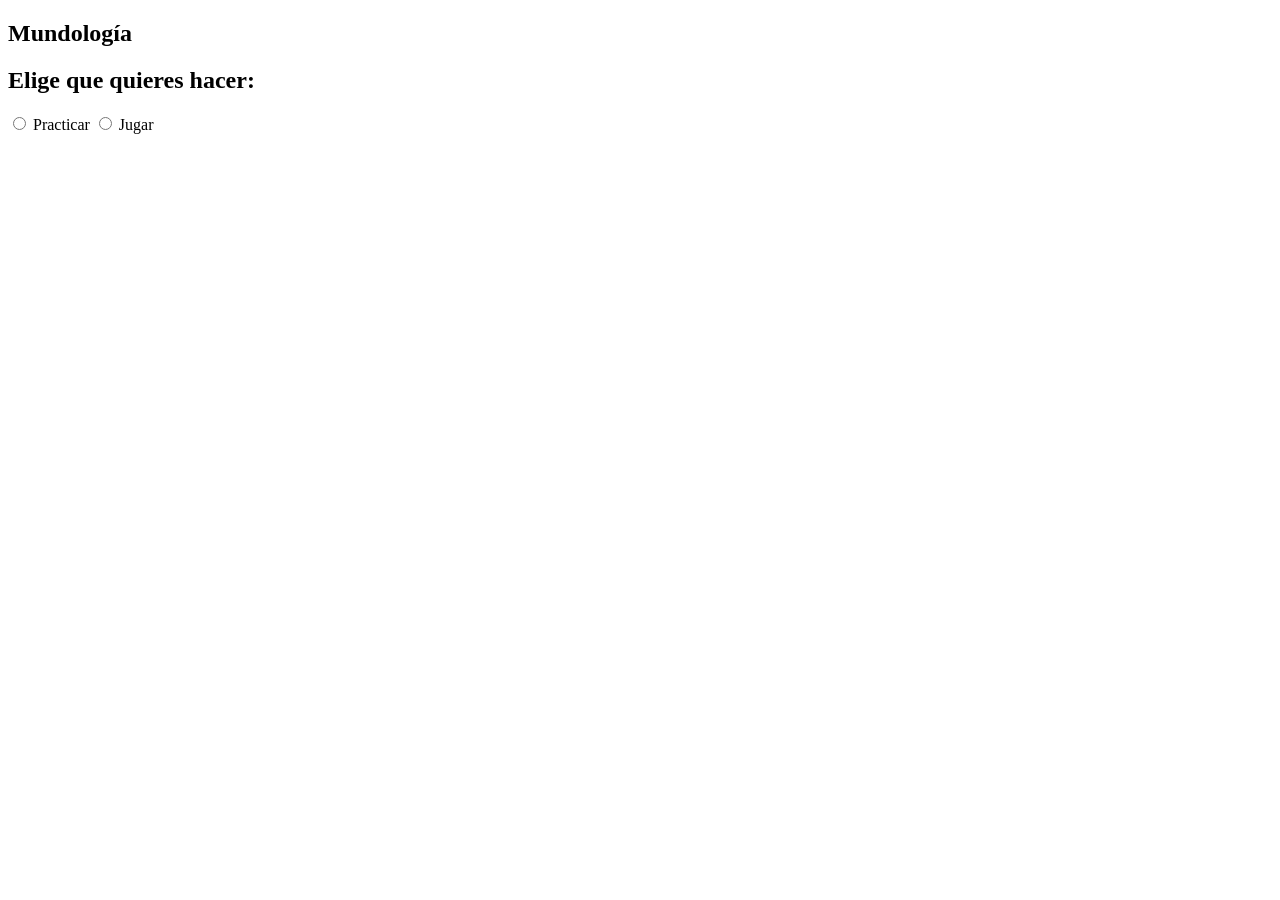
<file: index.html>
<!doctype html>
<html lang="en">
  <head>
    <meta charset="UTF-8" />
    <link rel="icon" type="image/svg+xml" href="/vite.svg" />
    <meta name="viewport" content="width=device-width, initial-scale=1.0" />
    <title>| Mundología</title>
    <link rel="preconnect" href="https://fonts.googleapis.com">
    <link rel="preconnect" href="https://fonts.gstatic.com" crossorigin>
    <link href="https://fonts.googleapis.com/css2?family=Patrick+Hand+SC&display=swap" rel="stylesheet">
    <link rel="icon" href="./assets/favicon.svg" type="image/svg+xml">
</head>
<body>
    <section id="main">
        <div id="title-container" class="title-container">
            <h1>Mundología</h1>
        </div>
        <section id="game-style">
            <div>
                <h2>Elige que quieres hacer:</h2>
            </div>
            <div id="botones-inicio">
                <input type="radio" name="botones-inicio" id="boton-practicar"></input>
                <label for="boton-practicar" class="regular-button boton-regular">Practicar</label>
                <input type="radio" name="botones-inicio" id="boton-jugar"></input>
                <label for="boton-jugar" class="regular-button boton-regular">Jugar</label>
            </div>
            <div id="contenedor-btn-siguiente">
                <button id="primer-siguiente" class="regular-button boton-siguiente">Siguiente</button>
            </div>
        </section>
        <!-- <div id="map-container2"></div> -->
        <!-- <object id="mapa-prueba" type="image/svg+xml" data="./assets/mapadelmundo.svg"></object> -->
        <section id="choose-map">
            <div>
                <h2>Elige que mapa quieres:</h2>
            </div>
            <div id="botones-elegir-mapa" class="gap-ver">
                <input type="radio" name="mapas" id="btn-mapamundi">
                <label for="btn-mapamundi" class="regular-button">Mapa mundial</label>

                <div class="gap-hor">
                    <input type="radio" name="mapas" id="btn-europa">
                    <label for="btn-europa" class="regular-button boton-regular">Europa</label>

                    <input type="radio" name="mapas" id="btn-africa">
                    <label for="btn-africa" class="regular-button boton-regular">África</label>
                </div>

                <div class="gap-hor">
                    <input type="radio" name="mapas" id="btn-america-norte">
                    <label for="btn-america-norte" class="regular-button boton-regular">América del Norte</label>

                    <input type="radio" name="mapas" id="btn-america-sur">
                    <label for="btn-america-sur" class="regular-button boton-regular">América del Sur</label>
                </div>

                <div class="gap-hor">
                    <input type="radio" name="mapas" id="btn-asia">
                    <label for="btn-asia" class="regular-button boton-regular">Asia</label>

                    <input type="radio" name="mapas" id="btn-oceania">
                    <label for="btn-oceania" class="regular-button boton-regular">Oceanía</label>
                </div>
            </div>
            <div>
                <button id="regresar-chooseMap" class="regular-button boton-siguiente">Regresar</button>
            </div>
            <div id="contenedor-btn-sigu-maps">
                <button id="regresar-chooseMap2" class="regular-button boton-sigu-reg">Regresar</button>
                <button id="siguiente-chooseMap" class="regular-button boton-sigu-reg">Siguiente</button>
            </div>

        </section>
        <section id="map-container">
            <div>
                <p style="margin-bottom: 6px;">Coloca el cursor sobre el mapa para ver la información de cada país.</p>
            </div>
            <div id="btn-cambiar-mapa" class="regular-button boton-siguiente" style="margin-top: 0; margin-bottom: 10px; width: 150px;">Cambiar de mapa</div>
            <div id="contenedor-mapas-pract"></div>
        </section>
    </section>



    <script src="./index.js"></script>
</body>
</html>
</file>
